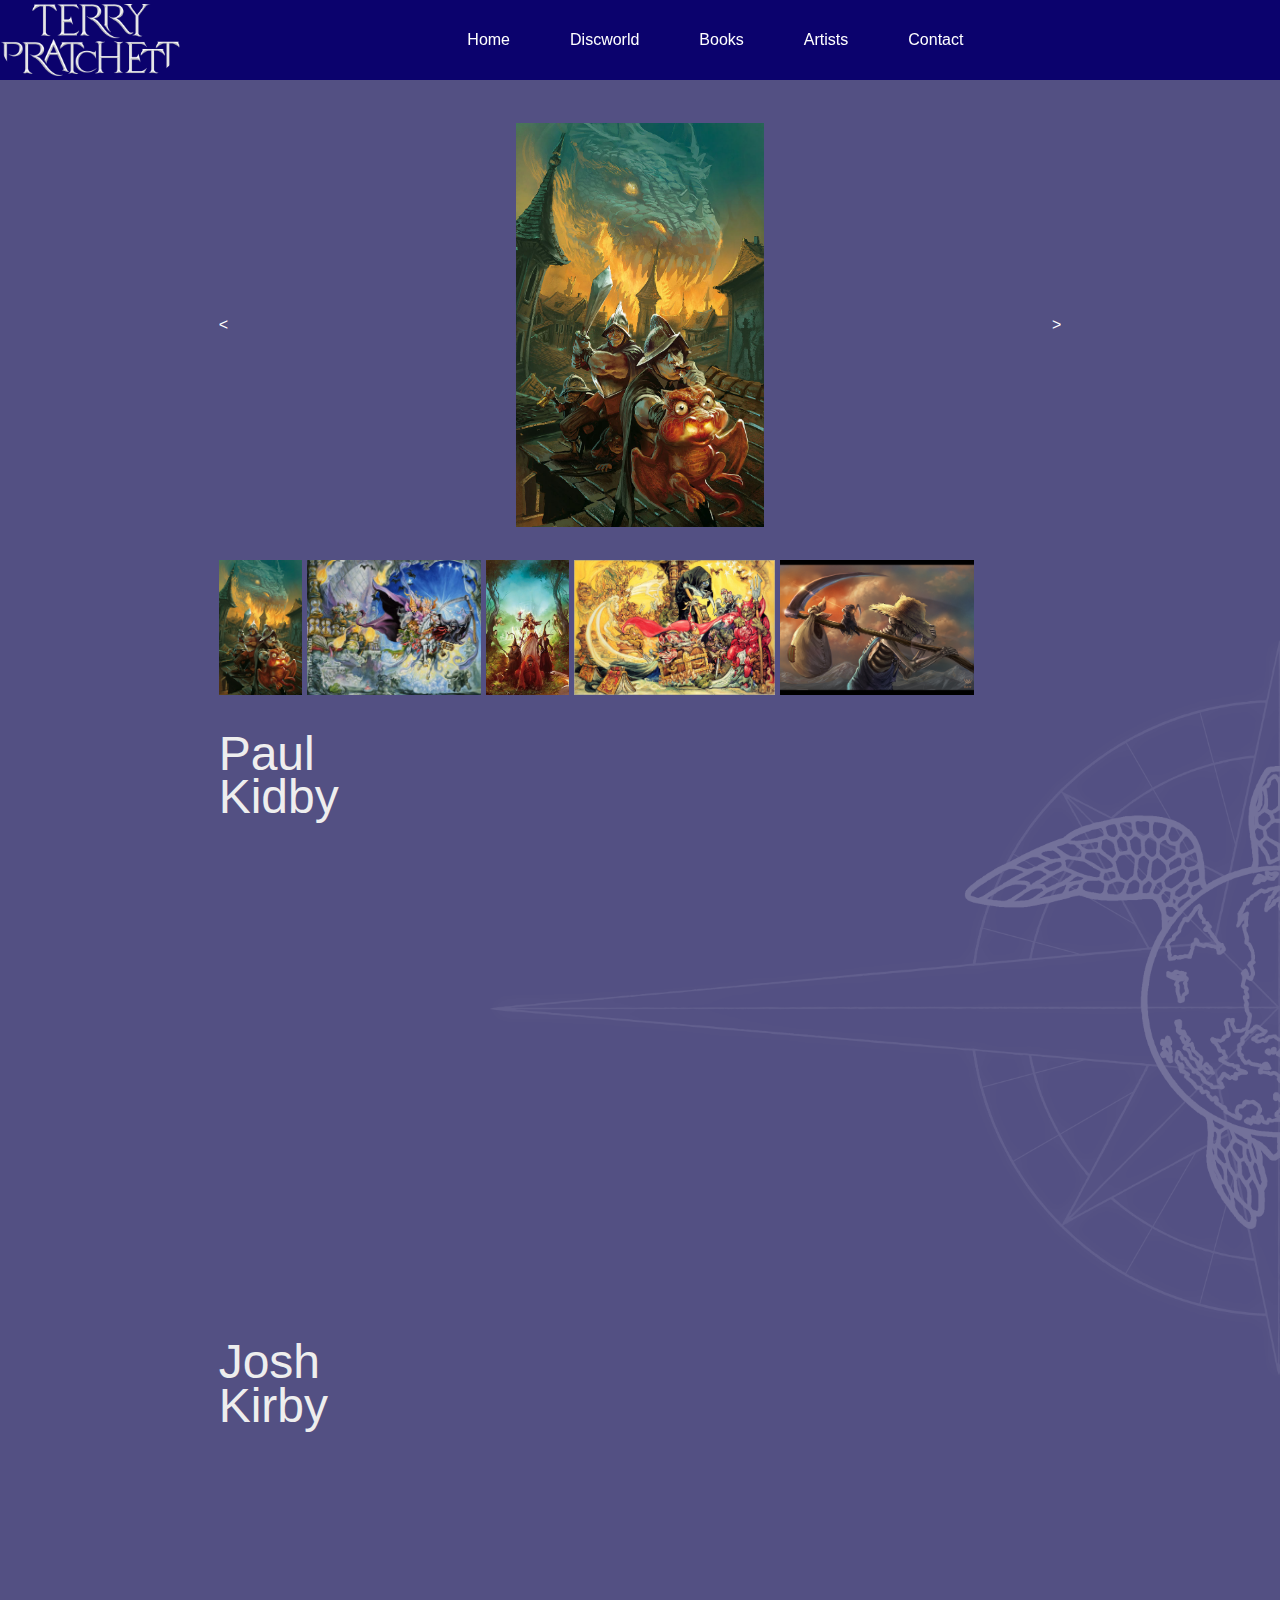
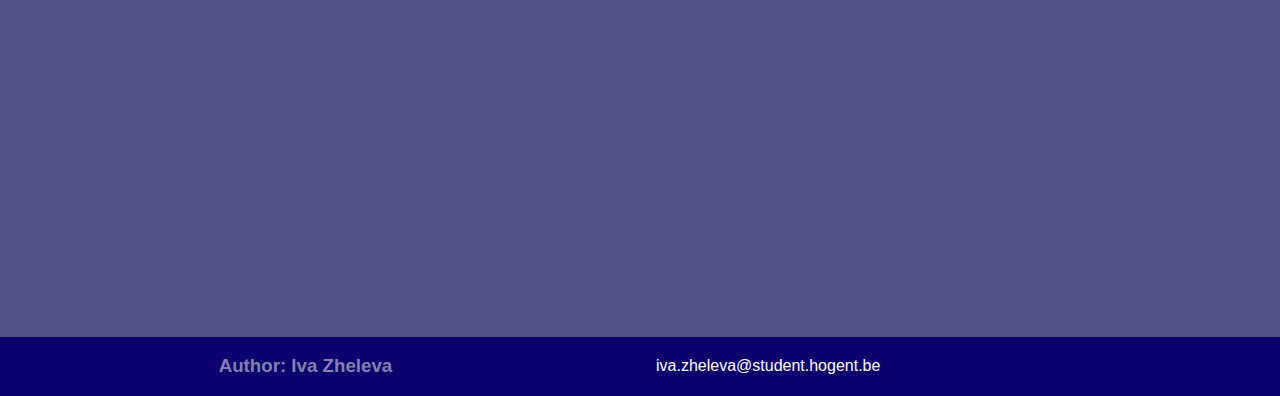
<file: html/Artists.html>
<html>
    <head>
        <title> This is my first website.</title>
        <link rel="stylesheet" href="styles.css">    
        <meta name="viewport" content="width=device-width, initial-scale=1.0">    
    </head>
    <body>
        <nav class="navbar background grid" id="navbar">
            <div class="logo">
                <a href="./Home.html"><img src="./images/tplogo.png"></a>
            </div>            
            <label for="hamburger">&#9776</label>
            <input type="checkbox" id="hamburger"/>
            <ul class="nav-list" id="nav-list">                
                <li><a href="./Home.html">Home</a></li>
                <li><a href="./Discworld.html">Discworld</a></li>
                <li><a href="./Books.html">Books</a></li>
                <li><a href="./Artists.html">Artists</a></li>
                <li><a href="./Contact.html">Contact</a></li>
            </ul>            
        </nav>
        
        <div id="container" class="intro grid">
            <div class="carousel-container">                  

            </div>
            <h1>Paul Kidby</h1>
            <div class="video-container">
                <iframe src="https://www.youtube.com/embed/B0Drl2_DerU" title="The Art of Discworld by Paul Kidby Book Flip | 4K" frameborder="0" allow="accelerometer; autoplay; clipboard-write; encrypted-media; gyroscope; picture-in-picture; web-share" allowfullscreen></iframe>
            </div>

            <h1>Josh Kirby</h1>
            <div class="video-container">
                <iframe src="https://www.youtube.com/embed/KopJyHD9leA" title="Terry Pratchett talks about Discworld artist Josh Kirby" frameborder="0" allow="accelerometer; autoplay; clipboard-write; encrypted-media; gyroscope; picture-in-picture; web-share" allowfullscreen></iframe>
            </div>
        </div>

        <footer class="footer background grid">
            <h3>Author: Iva Zheleva</h3>
            <p><a href="mailto:iva.zheleva@student.hogent.be">iva.zheleva@student.hogent.be</a></p>
        </footer>
        <script src="scripts/myWebsite.Artists.js"></script>
    </body>
</html>
</file>
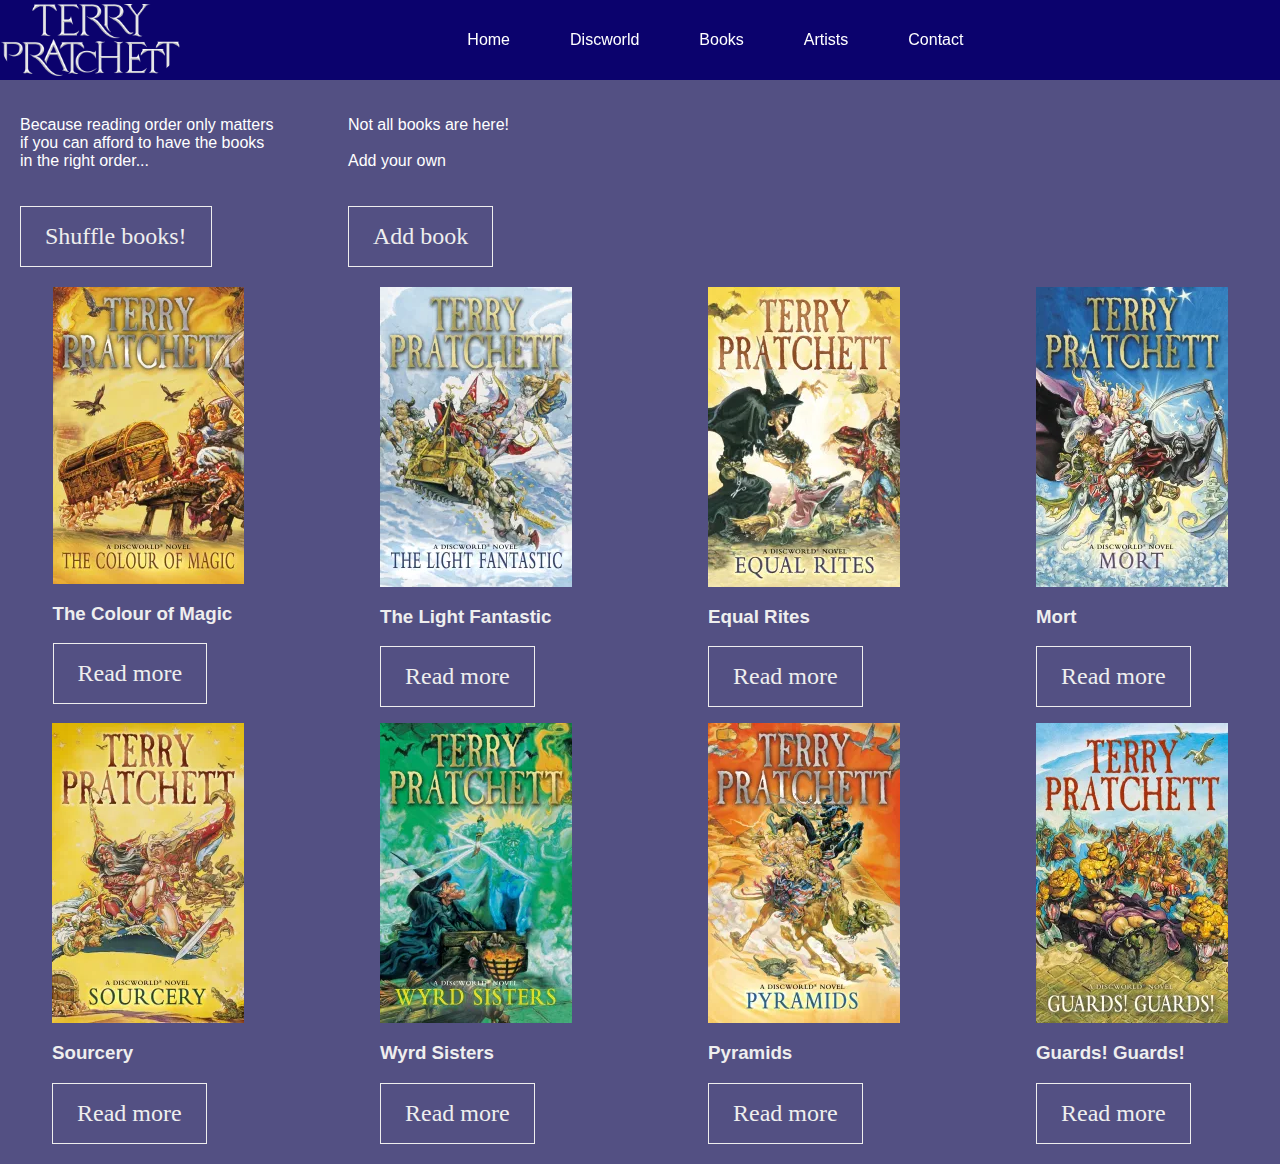
<file: html/Books.html>
<html>
    <head>
        <title> This is my first website.</title>
            <link rel="stylesheet" href="styles.css">
            <meta name="viewport" content="width=device-width, initial-scale=1.0">
    </head>
    <body>
        <nav class="navbar background grid" id="navbar">
            <div class="logo">
                <a href="./Home.html"><img src="./images/tplogo.png"></a>
            </div>
            
            <label for="hamburger">&#9776</label>
            <input type="checkbox" id="hamburger"/>
            <ul class="nav-list" id="nav-list">                
                <li><a href="./Home.html">Home</a></li>
                <li><a href="./Discworld.html">Discworld</a></li>
                <li><a href="./Books.html">Books</a></li>
                <li><a href="./Artists.html">Artists</a></li>
                <li><a href="./Contact.html">Contact</a></li>
            </ul>            
        </nav>
        <div id="buttonsDiv">
            <div id="readingOrderDiv">
                <p id="readingOrder">Because reading order only matters if you can afford to have the books in the right order...</p>
                <a class="button" id="shuffleBtn" >Shuffle books!</a>
            </div>
        </div>
        <div id="addBookModal" class="modal">
            <div class="modal-content">
              <span class="close">&times;</span>
            </div>          
        </div>        
        <div id="booksGrid" class="books books-grid">            
            <div class="book">
                <img class="book-cover" src="./images/colour-of-magic.png"></img>
                <h3 class="title">The Colour of Magic</h3>
                <a href="https://terrypratchett.com/books/the-colour-of-magic/" class="button">Read more</a>
            </div>

            <div class="book">
                <img class="book-cover" src="./images/light-fantastic.png"></img>
                <h3 class="title">The Light Fantastic</h3>
                <a href="https://terrypratchett.com/books/the-light-fantastic/" class="button">Read more</a>
            </div>

            <div class="book">
                <img class="book-cover" src="./images/equal-rites.png"></img>
                <h3 class="title">Equal Rites</h3>
                <a href="https://terrypratchett.com/books/equal-rites/" class="button">Read more</a>
            </div>

            <div class="book">
                <img class="book-cover" src="./images/mort.png"></img>
                <h3 class="title">Mort</h3>
                <a href="https://terrypratchett.com/books/mort/" class="button">Read more</a>
            </div>

            <div class="book">
                <img class="book-cover" src="./images/sourcery.png"></img>
                <h3 class="title">Sourcery</h3>
                <a href="https://terrypratchett.com/books/sourcery/" class="button">Read more</a>
            </div>

            <div class="book">
                <img class="book-cover" src="./images/wyrd-sisters.png"></img>
                <h3 class="title">Wyrd Sisters</h3>
                <a href="https://terrypratchett.com/books/wyrd-sisters/" class="button">Read more</a>
            </div>

            <div class="book">
                <img class="book-cover" src="./images/pyramids.png"></img>
                <h3 class="title">Pyramids</h3>
                <a href="https://terrypratchett.com/books/pyramids/" class="button">Read more</a>
            </div>

            <div class="book">
                <img class="book-cover" src="./images/guards-guards.png"></img>
                <h3 class="title">Guards! Guards!</h3>
                <a href="https://terrypratchett.com/books/guards-guards/" class="button">Read more</a>
            </div>
            
        </div>
        <script src="scripts/myWebsite.Books.js"></script>
    </body>
</html>
</file>
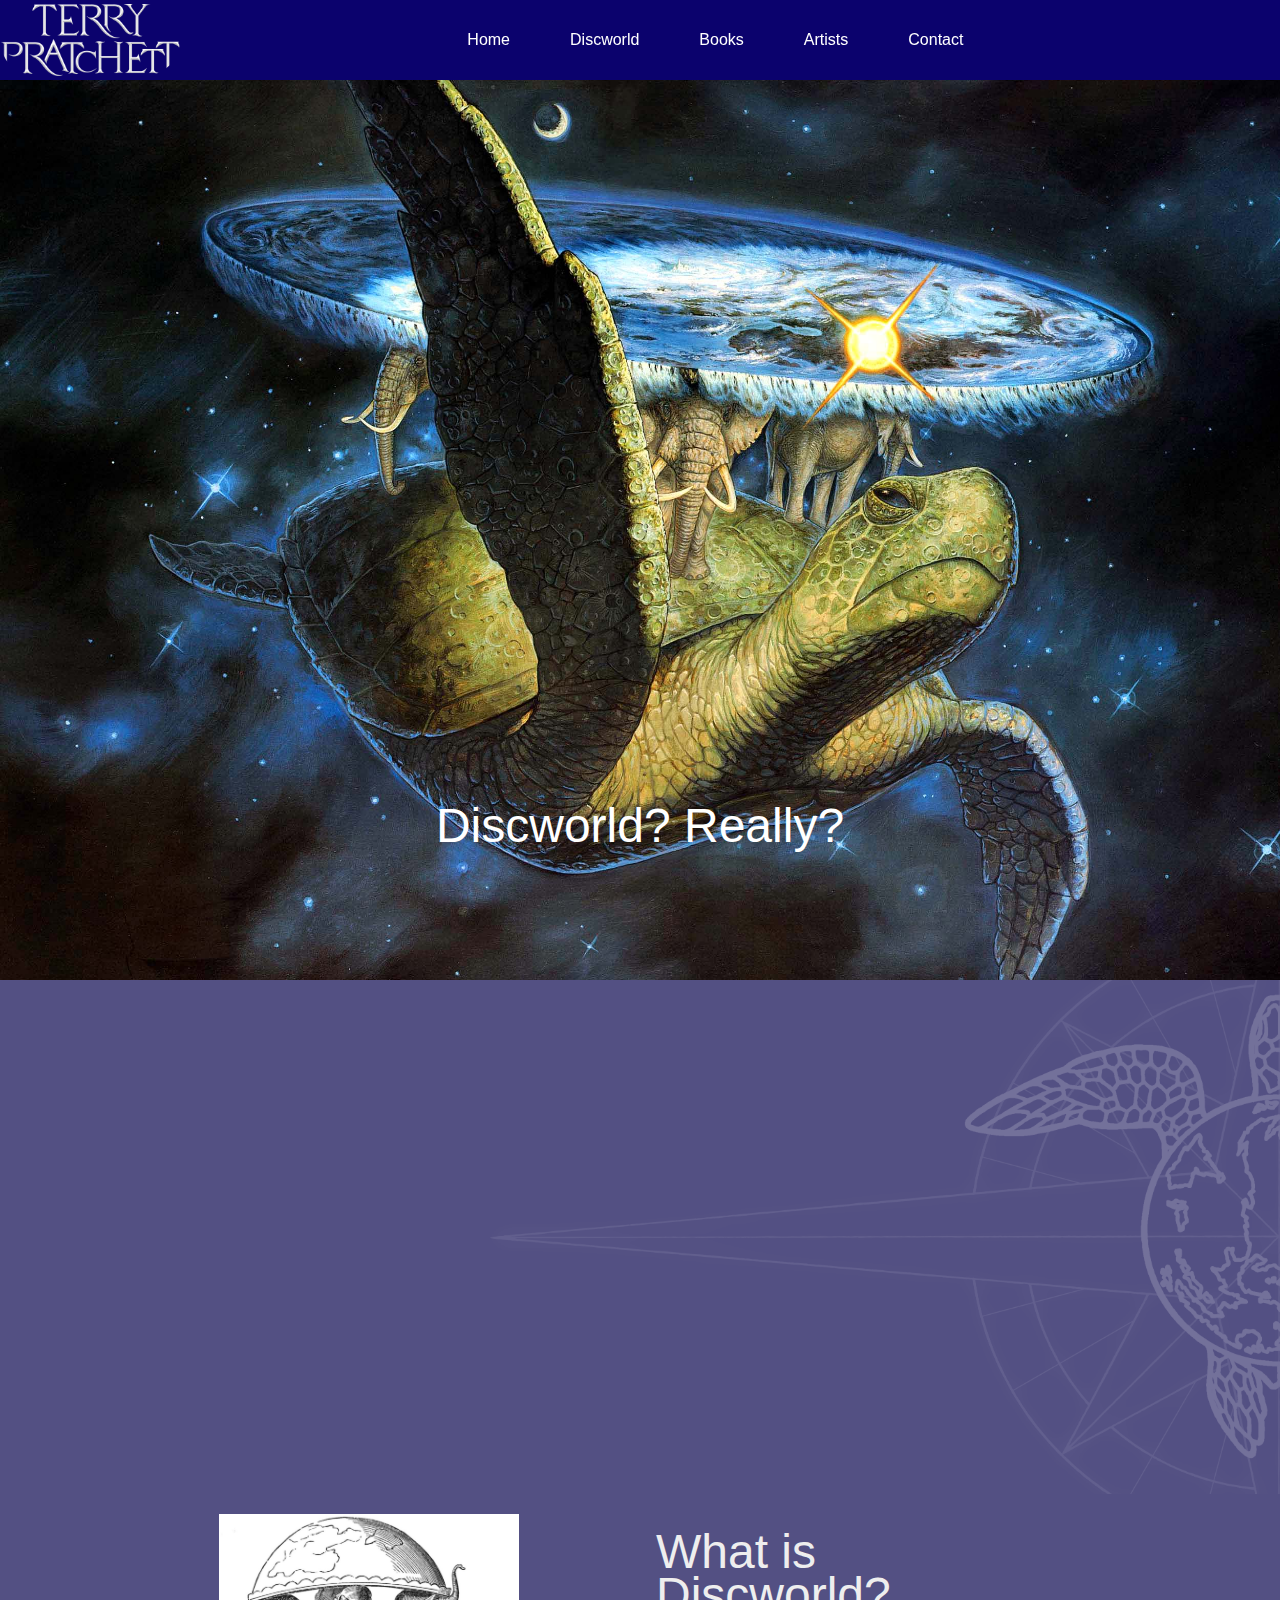
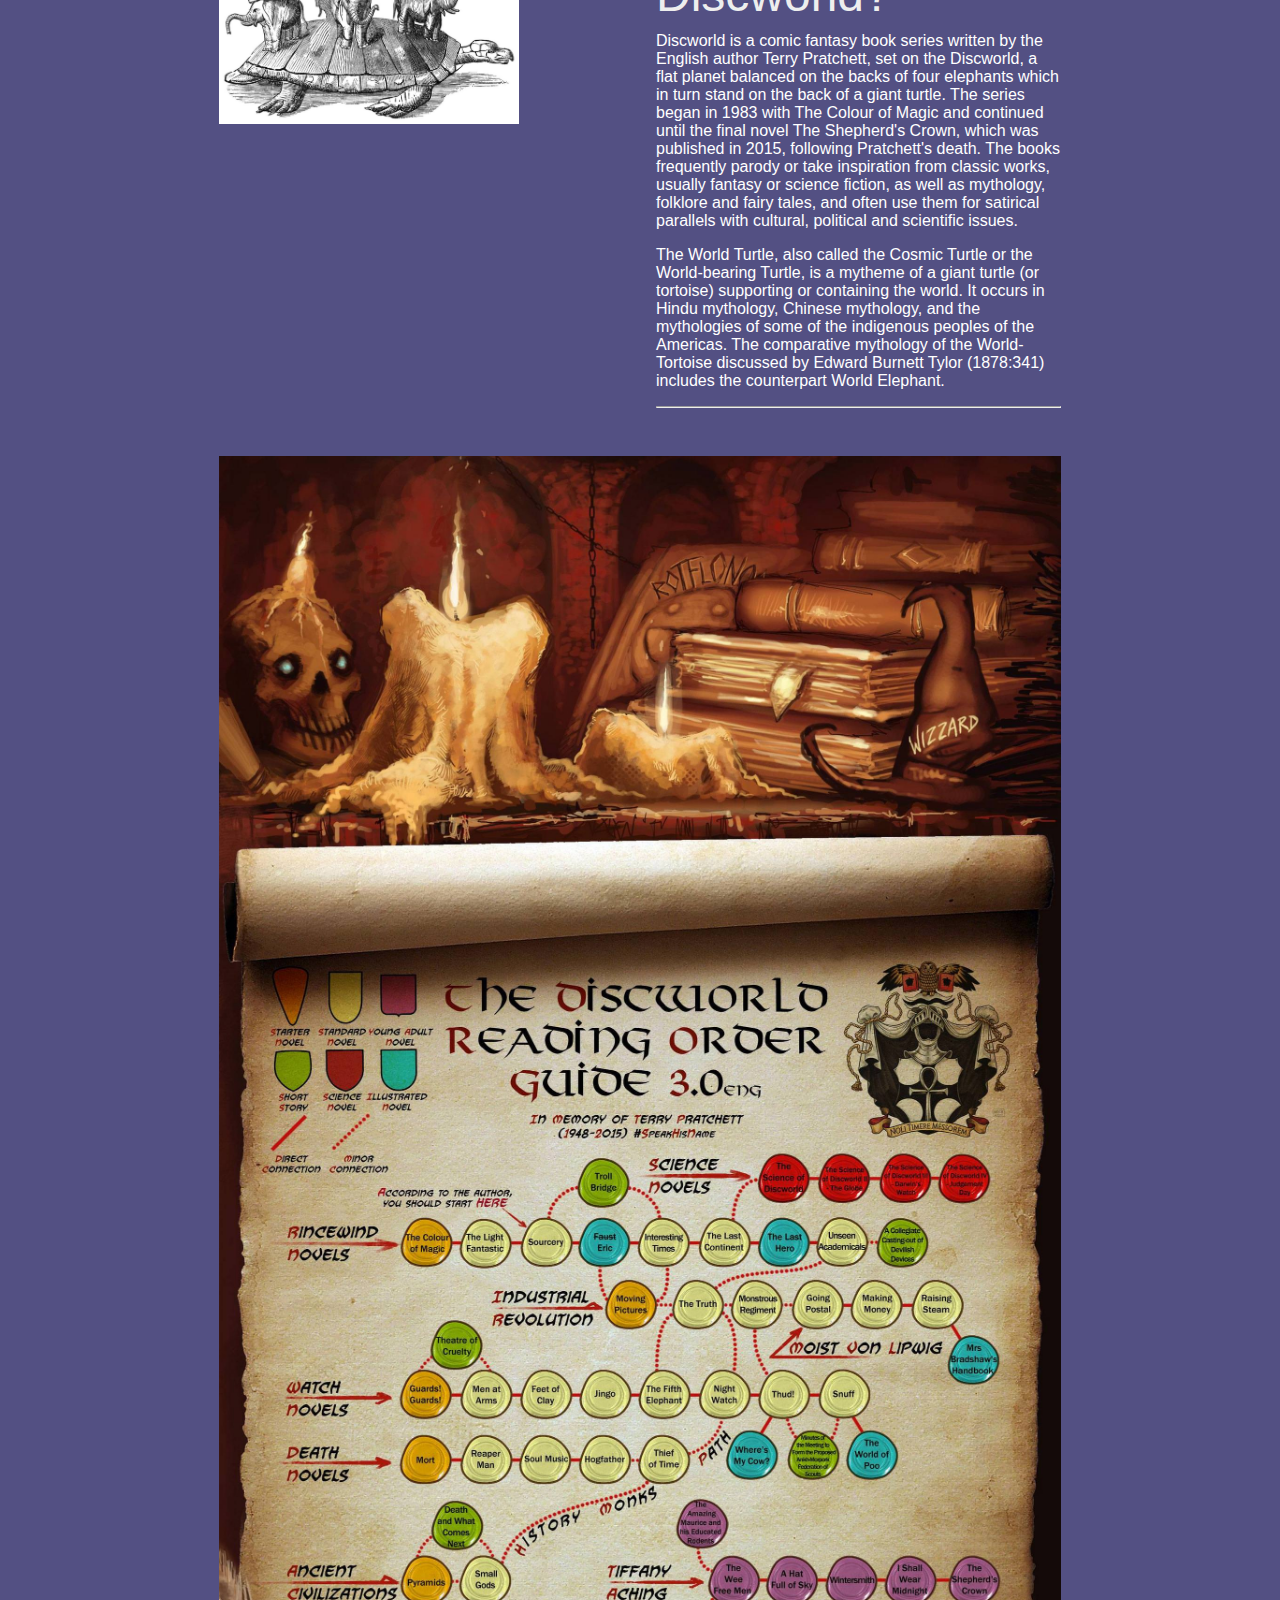
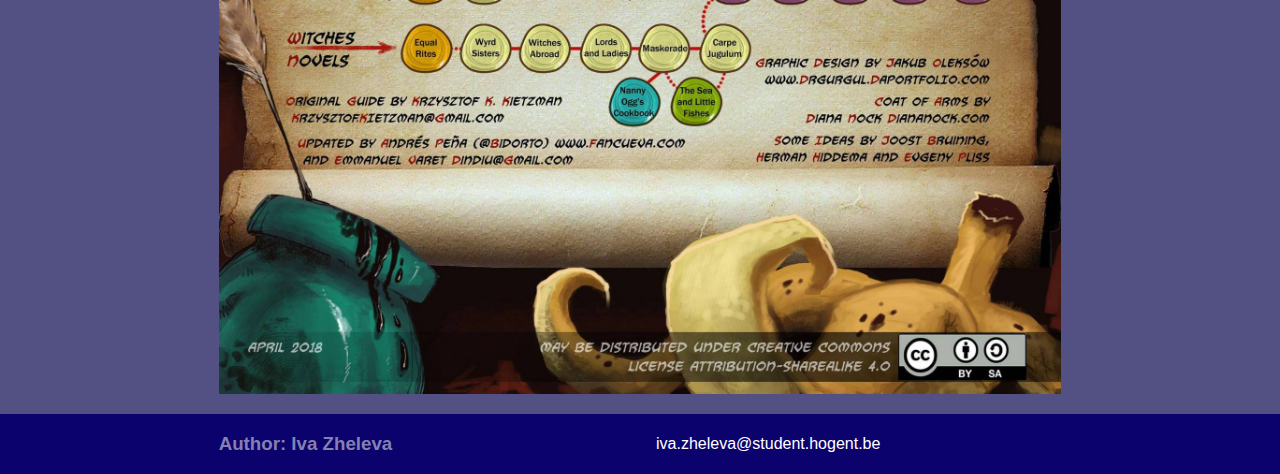
<file: html/Discworld.html>
<html>
    <head>
        <title> This is my first website.</title>
        <link rel="stylesheet" href="styles.css">  
        <meta name="viewport" content="width=device-width, initial-scale=1.0">      
    </head>
    <body>
        <nav class="navbar background grid" id="navbar">
            <div class="logo">
                <a href="./Home.html"><img src="./images/tplogo.png"></a>
            </div>
            
            <label for="hamburger">&#9776</label>
            <input type="checkbox" id="hamburger"/>
            <ul class="nav-list" id="nav-list">                
                <li><a href="./Home.html">Home</a></li>
                <li><a href="./Discworld.html">Discworld</a></li>
                <li><a href="./Books.html">Books</a></li>
                <li><a href="./Artists.html">Artists</a></li>
                <li><a href="./Contact.html">Contact</a></li>
            </ul>            
        </nav>
        
        <div class="discworld-info">            
            <h1 class="centered-text centered-below"><a href="https://en.wikipedia.org/wiki/World_Turtle">Discworld? Really?</a></h1>
            <img class="welcome-image test grid" src="./images/Discworld-The-Great-A-Tuin.jpg"></img>
        </div>
        <div class="intro grid">
            <div class="music-container">
                <iframe style="border-radius:12px" src="https://open.spotify.com/embed/playlist/5C3vVrpwptyOpD134ztqXf?utm_source=generator" width="100%" height="352" frameBorder="0" allowfullscreen="" allow="autoplay; clipboard-write; encrypted-media; fullscreen; picture-in-picture" loading="lazy"></iframe>
            </div>
        </div>
        <div class="books grid">
            <div class="picture">  
                <a href="https://terrypratchett.com/terry-pratchett/">             
                <img class="image" src="./images/PSM_V10_D562_The_hindoo_earth.jpg"></img></a>                 
            </div>
            <div class="article">                
                <h1 class="text-big" id="web">					
                    What is Discworld?                 
				</h1>
                <p>
                    Discworld is a comic fantasy book series written by the English author Terry Pratchett, set on the Discworld, a flat planet balanced on the backs of four elephants which in turn stand on the back of a giant turtle. The series began in 1983 with The Colour of Magic and continued until the final novel The Shepherd's Crown, which was published in 2015, following Pratchett's death. The books frequently parody or take inspiration from classic works, usually fantasy or science fiction, as well as mythology, folklore and fairy tales, and often use them for satirical parallels with cultural, political and scientific issues.           
                </p>
                <p>The World Turtle, also called the Cosmic Turtle or the World-bearing Turtle, is a mytheme of a giant turtle (or tortoise) supporting or containing the world. It occurs in Hindu mythology, Chinese mythology, and the mythologies of some of the indigenous peoples of the Americas. The comparative mythology of the World-Tortoise discussed by Edward Burnett Tylor (1878:341) includes the counterpart World Elephant.</p>
                <p></p>          
                <hr>                 
            </div>
        </div> 
        
        <div class="books grid">
            <div class="picture-center">  
                <img class="image-center" src="./images/Discworld_Reading_Order_Guide_3.0.jpg">
            </div>
        </div>   
        <footer class="footer background grid">
            <h3>Author: Iva Zheleva</h3>
            <p><a href="mailto:iva.zheleva@student.hogent.be">iva.zheleva@student.hogent.be</a></p>
        </footer>     
    </body>
</html>
</file>
<file: html/styles.css>
@import "link-behaviour.css";
@import "navbar.css";
@import "books-table.css";
@import "image-behaviour.css";
@import "text-behaviour.css";
@import "buttons.css";
@import "form-behaviour.css";
@import "media.css";
@import "video-behaviour.css";

body {
    scroll-behavior: smooth;
    margin: 0;    
    padding: 0;  
    font-family: Arial, Helvetica, sans-serif; 
}
.grid {
    display: grid;
    grid-template-rows: auto;
    grid-column-gap: 2em;
    grid-row-gap: 1em;
    margin: 0 auto;
    max-width: 90rem;    
}

.books-grid {
    display: grid;
    grid-template-rows: auto;
    grid-column-gap: 2em;
    grid-row-gap: 1em;
    margin: 0 auto; 
}

/* Page sections */
.index-container{
    margin: 0;
}
.index {
    position: relative;    
    max-height: 100vh;
    overflow: hidden;
    margin: 0;
}

.terry-about {
    display: grid;
    color: rgb(255, 255, 255);
    max-width: 100%;
    margin: auto;
    height: fit-content;
    position: relative;
    overflow: hidden;
    background-color: rgba(6, 1, 75, 0.689);
}
.intro {
    color: rgb(255, 255, 255);
    background: rgba(6, 1, 75, 0.689);
    padding-top: 20px;
    padding-bottom: 20px;
    background-image: url(./images/dwturtle.png);
    background-size: 800px;
    background-position: right;
    background-repeat: no-repeat;
}
.books {
    color: rgb(255, 255, 255);
    background: rgba(6, 1, 75, 0.689);
    padding-top: 20px;
    padding-bottom: 20px;
    background-size: 800px;
    background-position: right;
    background-repeat: no-repeat;
}

.discworld-info {    
    object-fit: cover;
    width: 100%;
    margin: auto;
    overflow: hidden;
    box-sizing:border-box;
}

/* Content containers */
.picture {
    display: grid;
    position: relative;
    justify-content: flex-start;
    align-items: start;
    z-index: 1;
    width: fit-content;
}
.on-its-head:hover {
    transform: scaleY(-1);
}
.article {   
    position: relative;
    justify-content: flex-start;
    align-items: center;
    z-index: 1;
}
.table {
    position: relative;
    justify-content: flex-start;
    align-items: center;
    z-index: 1;
}

.book{
    justify-self:center;
    justify-content: center;
}

.picture-center{    
    position: relative;    
}

.modal {
    display: none;
    position: fixed;
    z-index: 1;
    padding-top: 100px;
    left: 0;
    top: 0;
    width: 100%;
    height: 100%;
    overflow: auto;
    background-color: rgb(0,0,0);
    background-color: rgba(0,0,0,0.4);
  }
  
  .modal-content {
    background-color: rgb(6, 1, 75);
    margin: auto;
    padding: 20px;
    border: 1px solid #888;
    width: 80%;
  }

  .close {
    color: #aaaaaa;
    float: right;
    font-size: 28px;
    font-weight: bold;
  }
  
  .close:hover,
  .close:focus {
    color: #000;
    text-decoration: none;
    cursor: pointer;}
</file>
